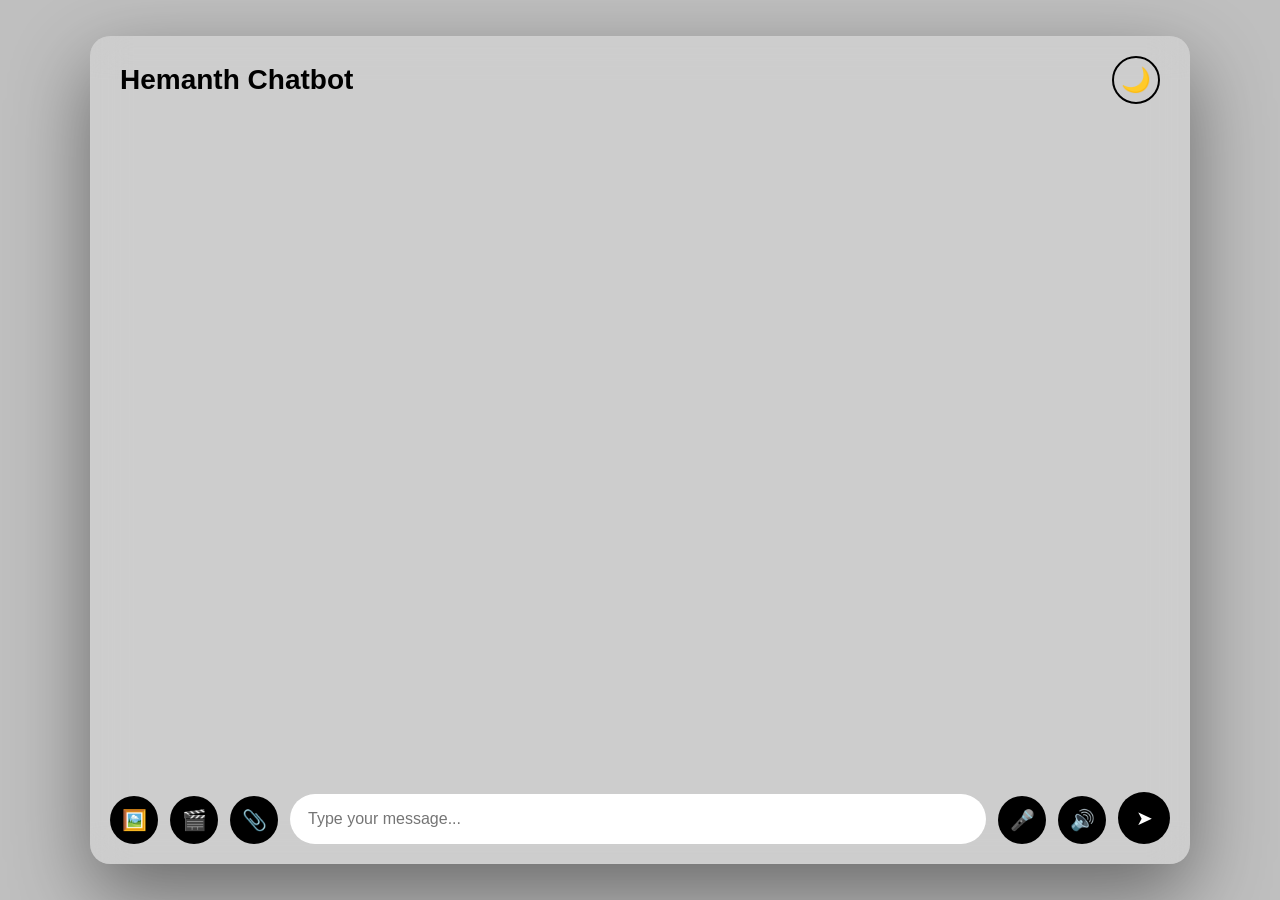
<file: docs/index.html>
<!DOCTYPE html>
<html lang="en">
<head>
  <meta charset="UTF-8" />
  <meta name="viewport" content="width=device-width, initial-scale=1.0, maximum-scale=1.0, user-scalable=no" />
  <title>Hemanth Chatbot</title>
  <link rel="stylesheet" href="style.css" />
</head>
<body>
</div>


  <div class="chat-wrapper">
    <div class="chat-container">
      <div class="chat-header">
        <h2>Hemanth Chatbot</h2>
        <button id="theme-toggle">🌙</button>
      </div>

      <div id="chat-box" class="chat-box"></div>
      
      <!-- Media preview area -->
      <div id="media-preview" class="media-preview"></div>
      
      <div class="input-area">
        <!-- Image upload -->
        <label for="image-input" class="attach-btn" title="Attach image">
          🖼️
        </label>
        <input
          type="file"
          id="image-input"
          accept="image/*"
          hidden
        />
        
        <!-- Video upload -->
        <label for="video-input" class="attach-btn" title="Attach video">
          🎬
        </label>
        <input
          type="file"
          id="video-input"
          accept="video/*"
          hidden
        />
        
        <!-- File upload -->
        <label for="file-input" class="attach-btn" title="Attach file">
          📎
        </label>
        <input
          type="file"
          id="file-input"
          accept=".pdf,.doc,.docx,.txt,.xls,.xlsx,.ppt,.pptx"
          hidden
        />

        <textarea
          id="user-input"
          placeholder="Type your message..."
          rows="1"
        ></textarea>

        <button id="voice-btn" class="voice-btn" title="Click to speak your message">🎤</button>
        <button id="tts-toggle" class="tts-btn" title="Speak replies aloud">🔊</button>
        <button id="send-btn" class="send-btn">➤</button>
      </div>



  <script src="config.js"></script>
  <script src="script.js"></script>
</body>
</html>
</file>
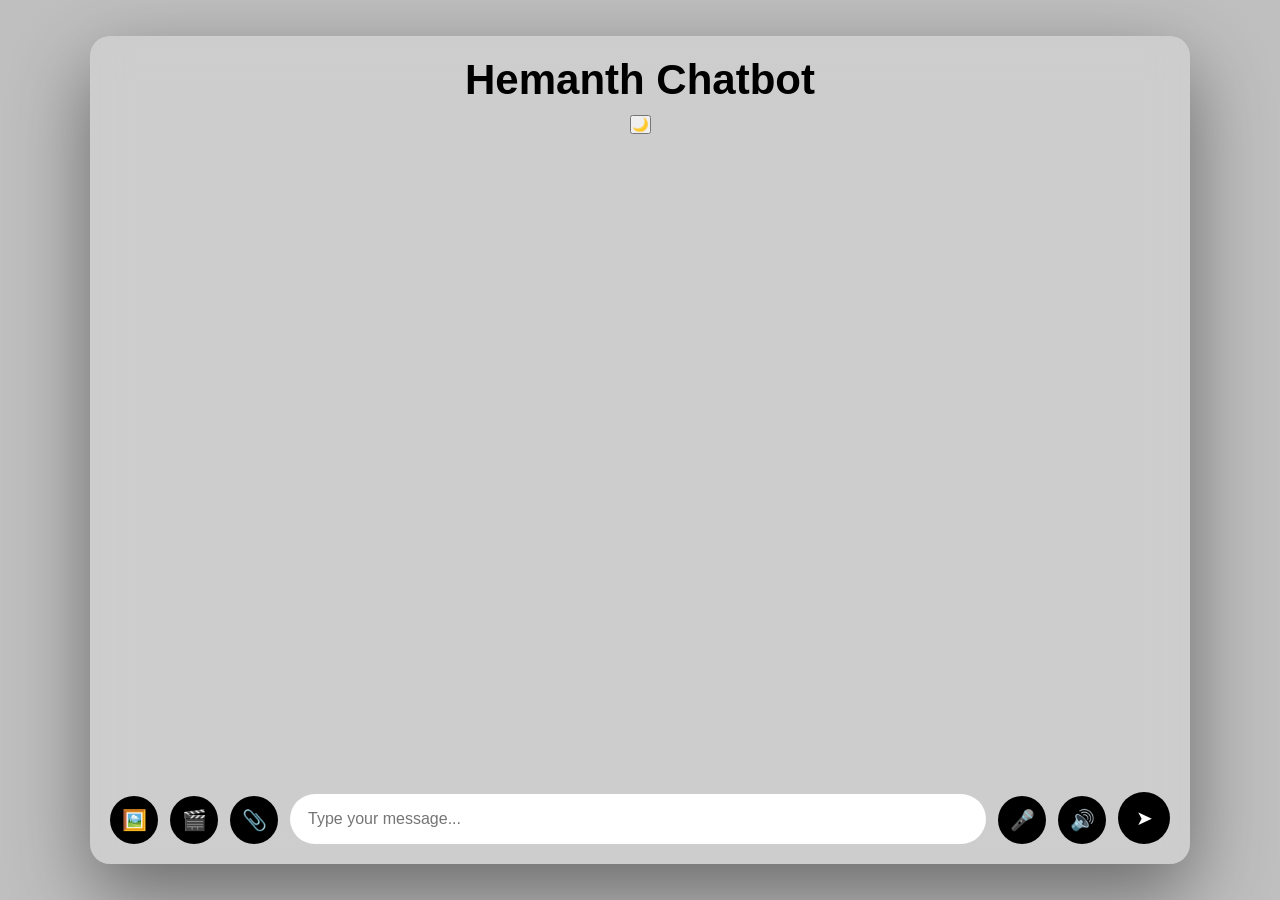
<file: frontend/index.html>
<!DOCTYPE html>
<html lang="en">
<head>
  <meta charset="UTF-8" />
  <title>Hemanth Chatbot</title>
  <link rel="stylesheet" href="style.css" />
</head>
<body>
</div>


  <div class="chat-wrapper">
    <div class="chat-container">
      <div class="chat-header">
        <h2>Hemanth Chatbot</h2>
        <button id="theme-toggle">🌙</button>
      </div>

      <div id="chat-box" class="chat-box"></div>
      
      <!-- Media preview area -->
      <div id="media-preview" class="media-preview"></div>
      
      <div class="input-area">
        <!-- Image upload -->
        <label for="image-input" class="attach-btn" title="Attach image">
          🖼️
        </label>
        <input
          type="file"
          id="image-input"
          accept="image/*"
          hidden
        />
        
        <!-- Video upload -->
        <label for="video-input" class="attach-btn" title="Attach video">
          🎬
        </label>
        <input
          type="file"
          id="video-input"
          accept="video/*"
          hidden
        />
        
        <!-- File upload -->
        <label for="file-input" class="attach-btn" title="Attach file">
          📎
        </label>
        <input
          type="file"
          id="file-input"
          accept=".pdf,.doc,.docx,.txt,.xls,.xlsx,.ppt,.pptx"
          hidden
        />

        <textarea
          id="user-input"
          placeholder="Type your message..."
          rows="1"
        ></textarea>

        <button id="voice-btn" class="voice-btn" title="Click to speak your message">🎤</button>
        <button id="tts-toggle" class="tts-btn" title="Speak replies aloud">🔊</button>
        <button id="send-btn" class="send-btn">➤</button>
      </div>



  <script src="config.js"></script>
  <script src="script.js"></script>
</body>
</html>
</file>
<file: docs/style.css>
* {
  margin: 0;
  padding: 0;
  box-sizing: border-box;
  font-family: "Segoe UI", Tahoma, Geneva, Verdana, sans-serif;
}

html, body {
  width: 100%;
  height: 100%;
}


body {
  background-image: url("https://images.unsplash.com/photo-1677442136019-21780ecad995");
  background-repeat: no-repeat;
  background-position: left center;
  background-size: cover;
  background-attachment: fixed;
}


body::before {
  content: "";
  position: fixed;
  inset: 0;
  background: rgba(0, 0, 0, 0.25);
  z-index: -1;
}
.app-container {
  display: flex;
  width: 100vw;
  height: 100vh;
}

.sidebar {
  width: 260px;
  background: rgba(0,0,0,0.6);
  color: white;
  padding: 15px;
  overflow-y: auto;
}
.chat-wrapper {
  position: fixed;
  inset: 0;
  display: flex;
  justify-content: center;
  align-items: center;
  z-index: 5;
}


.chat-container {
  width: 95vw;
  max-width: 1100px;
  height: 92vh;

  backdrop-filter: blur(18px);
  background: rgba(255, 255, 255, 0.22);
  border-radius: 20px;
  padding: 20px;

  display: flex;
  flex-direction: column;
  box-shadow: 0 30px 80px rgba(0,0,0,0.45);
  pointer-events: auto;
}

#chat-toggle {
  position: fixed;
  left: 20px;
  top: 50%;
  transform: translateY(-50%);
  background: #000;
  font-size: 28px;
  padding: 12px;
  border-radius: 50%;
  cursor: pointer;
  transition: transform 0.2s ease;
  z-index: 9999;
}

#chat-toggle:hover {
  transform: translateY(-50%) scale(1.3);
}

#chat-history {
  position: fixed;
  left: 70px;
  top: 50%;
  transform: translateY(-50%);
  width: 250px;
  max-height: 70vh;
  background: rgba(255,255,255,0.9);
  border-radius: 15px;
  padding: 10px;
  overflow-y: auto;
  box-shadow: 0 10px 40px rgba(0,0,0,0.3);
  display: none;
  z-index: 9998;
}


#chat-history.show {
  display: block;
}

#chat-history h3 {
  margin: 0 0 8px 0;
  font-size: 16px;
  text-align: center;
}

#chat-history ul {
  list-style: none;
  padding: 0;
  margin: 0;
}

#chat-history li {
  padding: 6px;
  border-bottom: 1px solid #ccc;
  font-size: 14px;
}

.chat-wrapper {
  position: fixed;
  inset: 0;
  display: flex;
  justify-content: center;
  align-items: center;
  pointer-events: none;
}

.chat-header {
  display: flex;
  justify-content: space-between;
  align-items: center;
  font-size: 28px;
  font-weight: 600;
  color: #000;
  margin-bottom: 12px;
  padding: 0 10px;
}

.chat-header h2 {
  margin: 0;
  font-size: 28px;
}

#theme-toggle {
  background: transparent;
  border: 2px solid #000;
  color: #000;
  font-size: 24px;
  padding: 8px 12px;
  border-radius: 50%;
  cursor: pointer;
  transition: all 0.3s ease;
  display: flex;
  align-items: center;
  justify-content: center;
  width: 48px;
  height: 48px;
}

#theme-toggle:hover {
  transform: scale(1.1);
  background: rgba(0, 0, 0, 0.1);
}

body.dark .chat-header {
  color: #fff;
}

body.dark #theme-toggle {
  border-color: #fff;
  color: #fff;
}

body.dark #theme-toggle:hover {
  background: rgba(255, 255, 255, 0.1);
}

#chat-box {
  flex: 1;
  overflow-y: auto;
  padding: 15px;
  display: flex;
  flex-direction: column;
  gap: 14px;

}


.message.user {
  align-self: flex-start;
  background: #808080;
  color: white;
  padding: 12px 18px;
  border-radius: 25px;
  max-width: 250px;
  text-align: left;
  white-space: pre-wrap;
  word-wrap: break-word;
  margin-bottom: 8px;
}


.message.bot .word-span.highlight {
  background: rgba(255, 200, 0, 0.7);
  border-radius: 3px;
  padding: 0 2px;
  font-weight: 600;
  color: #1a1a1a;
}

.message.bot {
  align-self: flex-end;
  background: #d3d3d3;
  color: black;
  padding: 14px 18px;
  border-radius: 22px;
  width: 70%;
  max-width: 70%;
  min-width: 70%;
  text-align: left;
  white-space: pre-wrap;
  word-break: break-word;
  margin-left: auto;
}

/* Bot typing / loader */
.message.bot.chat-loader {
  min-height: 24px;
  display: flex;
  align-items: center;
  gap: 4px;
  padding: 14px 20px;
}
.chat-loader .loader-dots {
  display: flex;
  gap: 6px;
  align-items: center;
}
.chat-loader .loader-dots span {
  width: 8px;
  height: 8px;
  border-radius: 50%;
  background: currentColor;
  opacity: 0.6;
  animation: loader-bounce 0.6s ease-in-out infinite;
}
.chat-loader .loader-dots span:nth-child(1) { animation-delay: 0s; }
.chat-loader .loader-dots span:nth-child(2) { animation-delay: 0.15s; }
.chat-loader .loader-dots span:nth-child(3) { animation-delay: 0.3s; }
@keyframes loader-bounce {
  0%, 80%, 100% { transform: scale(0.8); opacity: 0.5; }
  40% { transform: scale(1.2); opacity: 1; }
}

.message.media-message {
  display: flex;
  flex-direction: column;
  padding: 8px;
  background: transparent;
  max-width: 320px;
  width: auto;
}

.message.media-message img,
.message.media-message video {
  border-radius: 10px;
  box-shadow: 0 4px 8px rgba(0,0,0,0.2);
}

.media-preview {
  display: flex;
  gap: 10px;
  flex-wrap: wrap;
  margin-bottom: 10px;
  min-height: 0;
}

.media-item {
  position: relative;
  display: flex;
  flex-direction: column;
  align-items: center;
  background: rgba(200, 200, 200, 0.3);
  padding: 8px;
  border-radius: 8px;
  max-width: 100px;
}

.media-item img,
.media-item video {
  max-width: 80px;
  max-height: 80px;
  border-radius: 6px;
  object-fit: cover;
}

.media-item .file-name {
  font-size: 12px;
  text-align: center;
  margin-top: 4px;
  white-space: nowrap;
  overflow: hidden;
  text-overflow: ellipsis;
  width: 100%;
  color: #333;
}

body.dark .media-item .file-name {
  color: #aaa;
}

.media-item .remove-btn {
  position: absolute;
  top: -8px;
  right: -8px;
  background: #ff4444;
  color: white;
  border: none;
  border-radius: 50%;
  width: 24px;
  height: 24px;
  cursor: pointer;
  font-size: 14px;
  display: flex;
  align-items: center;
  justify-content: center;
  transition: transform 0.2s ease;
}

.media-item .remove-btn:hover {
  transform: scale(1.2);
}

body.dark .media-item {
  background: rgba(100, 100, 100, 0.3);
}

.input-area {
  display: flex;
  gap: 12px;
  margin-top: 12px;
  width: 100%;
  align-items: flex-end;
}

input, textarea {
  flex: 1;
  padding: 15px 18px;
  border-radius: 35px;
  border: none;
  outline: none;
  font-size: 16px;
  transition: transform 0.2s ease, box-shadow 0.2s ease;
}
#user-input {
  resize: none;
  min-height: 48px;
  max-height: 140px;
  line-height: 1.4;
  padding: 14px 18px;
  flex: 1;
  min-width: 0;
  font-family: "Segoe UI", Tahoma, Geneva, Verdana, sans-serif;
}

input:focus, textarea:focus {
  transform: scale(1.04);
  box-shadow: 0 0 12px rgba(0,0,0,0.35);
}

.send-btn {
  width: 52px;
  height: 52px;
  border-radius: 50%;
  border: none;
  background: #000;
  color: #fff;
  font-size: 20px;
  cursor: pointer;
  transition: transform 0.2s ease;
}

.send-btn:hover {
  transform: scale(1.2);
}

.attach-btn {
  width: 48px;
  height: 48px;
  display: flex;
  align-items: center;
  justify-content: center;
  background: #000;
  color: #fff;
  border-radius: 50%;
  cursor: pointer;
  font-size: 20px;
  transition: transform 0.2s ease, background 0.2s ease;
  border: none;
  flex-shrink: 0;
}

.attach-btn:hover {
  transform: scale(1.15);
  background: #333;
}

.voice-btn,
.tts-btn {
  width: 48px;
  height: 48px;
  display: flex;
  align-items: center;
  justify-content: center;
  background: #000;
  color: #fff;
  border-radius: 50%;
  cursor: pointer;
  font-size: 20px;
  transition: transform 0.2s ease, background 0.2s ease, box-shadow 0.2s ease;
  border: none;
  flex-shrink: 0;
}

.voice-btn:hover,
.tts-btn:hover {
  transform: scale(1.15);
  background: #333;
}

.voice-btn.listening {
  background: #c62828;
  box-shadow: 0 0 0 3px rgba(198, 40, 40, 0.5);
  animation: pulse-mic 1s ease-in-out infinite;
}

.tts-btn.active {
  background: #1565c0;
  box-shadow: 0 0 0 2px rgba(21, 101, 192, 0.4);
}

@keyframes pulse-mic {
  50% { box-shadow: 0 0 0 6px rgba(198, 40, 40, 0.2); }
}

body.dark .voice-btn,
body.dark .tts-btn {
  background: #333;
}

body.dark .voice-btn:hover,
body.dark .tts-btn:hover {
  background: #555;
}

body.dark .voice-btn.listening {
  background: #c62828;
}

body.dark .tts-btn.active {
  background: #1565c0;
}

body.dark .attach-btn {
  background: #333;
}

body.dark .attach-btn:hover {
  background: #555;
}

body.dark {
  background-color: #121212;
}

body.dark::before {
  background-color: rgba(0, 0, 0, 0.4);
}

body.dark .chat-container {
  background: rgba(40, 40, 40, 0.4);
  color: #eee;
}

body.dark .message.user {
  background: #388e3c;
  color: #fff;
}

body.dark .message.bot {
  background: #777777;
  color: #fff;
}

body.dark .message.bot .word-span.highlight {
  background: rgba(255, 220, 100, 0.65);
  color: #1a1a1a;
  font-weight: 600;
}

body.dark .chat-loader .loader-dots span {
  background: rgba(255, 255, 255, 0.9);
}

body.dark input {
  background: #1f1f1f;
  color: #fff;
}

body.dark input::placeholder {
  color: #aaa;
}

body.dark textarea {
  background: #1f1f1f;
  color: #fff;
}

body.dark textarea::placeholder {
  color: #aaa;
}

body.dark .send-btn {
  background: #333;
  color: #fff;
}

#chat-toggle {
  position: fixed;
  left: 20px;
  top: 50%;
  transform: translateY(-50%);
  font-size: 26px;
  background: #000;
  color: #fff;
  padding: 12px;
  border-radius: 50%;
  cursor: pointer;
  transition: transform 0.2s ease;
  z-index: 9999;
}

#chat-toggle:hover {
  transform: translateY(-50%) scale(1.3);
}

/* Sidebar panel */
#chat-history {
  position: fixed;
  left: -280px;
  top: 0;
  width: 260px;
  height: 100vh;
  background: rgba(20,20,20,0.95);
  color: white;
  padding: 15px;
  transition: left 0.3s ease;
  z-index: 9998;
}

#chat-history.show {
  left: 0;
}

#chat-history li {
  padding: 8px;
  cursor: pointer;
  border-bottom: 1px solid #444;
}

/* ========================================
   MOBILE RESPONSIVE STYLES
   ======================================== */

/* Tablets and smaller laptops */
@media (max-width: 1024px) {
  .chat-container {
    width: 96vw;
    height: 94vh;
    padding: 15px;
  }
  
  .chat-header {
    font-size: 24px;
  }
  
  .message.bot {
    width: 75%;
    max-width: 75%;
    min-width: 65%;
  }
}

/* Mobile devices (landscape and portrait) */
@media (max-width: 768px) {
  body {
    background-attachment: scroll;
  }
  
  .chat-container {
    width: 100vw;
    height: 100vh;
    max-width: 100vw;
    border-radius: 0;
    padding: 10px;
  }
  
  .chat-header {
    font-size: 20px;
    margin-bottom: 8px;
    display: flex;
    justify-content: space-between;
    align-items: center;
  }
  
  .chat-header h2 {
    font-size: 20px;
    margin: 0;
  }
  
  #theme-toggle {
    font-size: 24px;
    padding: 8px;
  }
  
  #chat-box {
    padding: 10px;
    gap: 10px;
  }
  
  .message.user {
    max-width: 75%;
    padding: 10px 14px;
    font-size: 15px;
  }
  
  .message.bot {
    width: 80%;
    max-width: 80%;
    min-width: 70%;
    padding: 12px 14px;
    font-size: 15px;
  }
  
  .input-area {
    gap: 8px;
    flex-wrap: wrap;
    margin-top: 8px;
  }
  
  #user-input {
    flex: 1;
    min-width: 100%;
    order: 1;
    font-size: 16px;
    padding: 12px 16px;
    min-height: 44px;
  }
  
  .attach-btn {
    width: 44px;
    height: 44px;
    font-size: 18px;
    order: 2;
  }
  
  .voice-btn,
  .tts-btn {
    width: 44px;
    height: 44px;
    font-size: 18px;
    order: 3;
  }
  
  .send-btn {
    width: 44px;
    height: 44px;
    font-size: 18px;
    order: 4;
  }
  
  /* Make buttons fill remaining space on second row */
  .input-area::after {
    content: "";
    flex-basis: 100%;
    height: 0;
    order: 0;
  }
  
  .media-preview {
    margin-bottom: 8px;
  }
  
  .media-item {
    max-width: 80px;
  }
  
  .media-item img,
  .media-item video {
    max-width: 70px;
    max-height: 70px;
  }
}

/* Small mobile devices (portrait) */
@media (max-width: 480px) {
  .chat-header {
    font-size: 18px;
  }
  
  .chat-header h2 {
    font-size: 18px;
  }
  
  #theme-toggle {
    font-size: 20px;
    padding: 6px;
  }
  
  #chat-box {
    padding: 8px;
  }
  
  .message.user {
    max-width: 80%;
    padding: 9px 12px;
    font-size: 14px;
  }
  
  .message.bot {
    width: 85%;
    max-width: 85%;
    min-width: 75%;
    padding: 10px 12px;
    font-size: 14px;
  }
  
  #user-input {
    font-size: 16px;
    padding: 10px 14px;
    min-height: 42px;
  }
  
  .attach-btn,
  .voice-btn,
  .tts-btn,
  .send-btn {
    width: 40px;
    height: 40px;
    font-size: 16px;
  }
  
  .media-item {
    max-width: 70px;
  }
  
  .media-item img,
  .media-item video {
    max-width: 60px;
    max-height: 60px;
  }
  
  .media-item .file-name {
    font-size: 11px;
  }
}

/* Very small devices */
@media (max-width: 360px) {
  .chat-container {
    padding: 8px;
  }
  
  .chat-header h2 {
    font-size: 16px;
  }
  
  #theme-toggle {
    font-size: 18px;
  }
  
  .message.user,
  .message.bot {
    font-size: 13px;
  }
  
  .attach-btn,
  .voice-btn,
  .tts-btn,
  .send-btn {
    width: 36px;
    height: 36px;
    font-size: 14px;
  }
  
  .input-area {
    gap: 6px;
  }
}

/* Landscape orientation adjustments */
@media (max-height: 500px) and (orientation: landscape) {
  .chat-container {
    height: 100vh;
    padding: 8px;
  }
  
  .chat-header {
    margin-bottom: 6px;
  }
  
  #chat-box {
    padding: 8px;
  }
  
  #user-input {
    min-height: 38px;
    max-height: 60px;
  }
  
  .message.user,
  .message.bot {
    padding: 8px 12px;
  }
}

/* Touch-friendly enhancements */
@media (pointer: coarse) {
  .attach-btn,
  .voice-btn,
  .tts-btn,
  .send-btn {
    min-width: 44px;
    min-height: 44px;
  }
  
  .attach-btn:active,
  .voice-btn:active,
  .tts-btn:active,
  .send-btn:active {
    transform: scale(0.95);
  }
  
  .media-item .remove-btn {
    width: 28px;
    height: 28px;
    font-size: 16px;
    top: -6px;
    right: -6px;
  }
}
</file>
<file: frontend/style.css>
* {
  margin: 0;
  padding: 0;
  box-sizing: border-box;
  font-family: "Segoe UI", Tahoma, Geneva, Verdana, sans-serif;
}

html, body {
  width: 100%;
  height: 100%;
}


body {
  background-image: url("https://images.unsplash.com/photo-1677442136019-21780ecad995");
  background-repeat: no-repeat;
  background-position: left center;
  background-size: cover;
  background-attachment: fixed;
}


body::before {
  content: "";
  position: fixed;
  inset: 0;
  background: rgba(0, 0, 0, 0.25);
  z-index: -1;
}
.app-container {
  display: flex;
  width: 100vw;
  height: 100vh;
}

.sidebar {
  width: 260px;
  background: rgba(0,0,0,0.6);
  color: white;
  padding: 15px;
  overflow-y: auto;
}
.chat-wrapper {
  position: fixed;
  inset: 0;
  display: flex;
  justify-content: center;
  align-items: center;
  z-index: 5;
}


.chat-container {
  width: 95vw;
  max-width: 1100px;
  height: 92vh;

  backdrop-filter: blur(18px);
  background: rgba(255, 255, 255, 0.22);
  border-radius: 20px;
  padding: 20px;

  display: flex;
  flex-direction: column;
  box-shadow: 0 30px 80px rgba(0,0,0,0.45);
  pointer-events: auto;
}

#chat-toggle {
  position: fixed;
  left: 20px;
  top: 50%;
  transform: translateY(-50%);
  background: #000;
  font-size: 28px;
  padding: 12px;
  border-radius: 50%;
  cursor: pointer;
  transition: transform 0.2s ease;
  z-index: 9999;
}

#chat-toggle:hover {
  transform: translateY(-50%) scale(1.3);
}

#chat-history {
  position: fixed;
  left: 70px;
  top: 50%;
  transform: translateY(-50%);
  width: 250px;
  max-height: 70vh;
  background: rgba(255,255,255,0.9);
  border-radius: 15px;
  padding: 10px;
  overflow-y: auto;
  box-shadow: 0 10px 40px rgba(0,0,0,0.3);
  display: none;
  z-index: 9998;
}


#chat-history.show {
  display: block;
}

#chat-history h3 {
  margin: 0 0 8px 0;
  font-size: 16px;
  text-align: center;
}

#chat-history ul {
  list-style: none;
  padding: 0;
  margin: 0;
}

#chat-history li {
  padding: 6px;
  border-bottom: 1px solid #ccc;
  font-size: 14px;
}

.chat-wrapper {
  position: fixed;
  inset: 0;
  display: flex;
  justify-content: center;
  align-items: center;
  pointer-events: none;
}

.chat-header {
  text-align: center;
  font-size: 28px;
  font-weight: 600;
  color: #000;
  margin-bottom: 12px;
}

#chat-box {
  flex: 1;
  overflow-y: auto;
  padding: 15px;
  display: flex;
  flex-direction: column;
  gap: 14px;

}


.message.user {
  align-self: flex-start;
  background: #808080;
  color: white;
  padding: 12px 18px;
  border-radius: 25px;
  max-width: 250px;
  text-align: left;
  white-space: pre-wrap;
  word-wrap: break-word;
  margin-bottom: 8px;
}


.message.bot .word-span.highlight {
  background: rgba(255, 200, 0, 0.7);
  border-radius: 3px;
  padding: 0 2px;
  font-weight: 600;
  color: #1a1a1a;
}

.message.bot {
  align-self: flex-end;
  background: #d3d3d3;
  color: black;
  padding: 14px 18px;
  border-radius: 22px;
  width: 70%;
  max-width: 70%;
  min-width: 70%;
  text-align: left;
  white-space: pre-wrap;
  word-break: break-word;
  margin-left: auto;
}

/* Bot typing / loader */
.message.bot.chat-loader {
  min-height: 24px;
  display: flex;
  align-items: center;
  gap: 4px;
  padding: 14px 20px;
}
.chat-loader .loader-dots {
  display: flex;
  gap: 6px;
  align-items: center;
}
.chat-loader .loader-dots span {
  width: 8px;
  height: 8px;
  border-radius: 50%;
  background: currentColor;
  opacity: 0.6;
  animation: loader-bounce 0.6s ease-in-out infinite;
}
.chat-loader .loader-dots span:nth-child(1) { animation-delay: 0s; }
.chat-loader .loader-dots span:nth-child(2) { animation-delay: 0.15s; }
.chat-loader .loader-dots span:nth-child(3) { animation-delay: 0.3s; }
@keyframes loader-bounce {
  0%, 80%, 100% { transform: scale(0.8); opacity: 0.5; }
  40% { transform: scale(1.2); opacity: 1; }
}

.message.media-message {
  display: flex;
  flex-direction: column;
  padding: 8px;
  background: transparent;
  max-width: 320px;
  width: auto;
}

.message.media-message img,
.message.media-message video {
  border-radius: 10px;
  box-shadow: 0 4px 8px rgba(0,0,0,0.2);
}

.media-preview {
  display: flex;
  gap: 10px;
  flex-wrap: wrap;
  margin-bottom: 10px;
  min-height: 0;
}

.media-item {
  position: relative;
  display: flex;
  flex-direction: column;
  align-items: center;
  background: rgba(200, 200, 200, 0.3);
  padding: 8px;
  border-radius: 8px;
  max-width: 100px;
}

.media-item img,
.media-item video {
  max-width: 80px;
  max-height: 80px;
  border-radius: 6px;
  object-fit: cover;
}

.media-item .file-name {
  font-size: 12px;
  text-align: center;
  margin-top: 4px;
  white-space: nowrap;
  overflow: hidden;
  text-overflow: ellipsis;
  width: 100%;
  color: #333;
}

body.dark .media-item .file-name {
  color: #aaa;
}

.media-item .remove-btn {
  position: absolute;
  top: -8px;
  right: -8px;
  background: #ff4444;
  color: white;
  border: none;
  border-radius: 50%;
  width: 24px;
  height: 24px;
  cursor: pointer;
  font-size: 14px;
  display: flex;
  align-items: center;
  justify-content: center;
  transition: transform 0.2s ease;
}

.media-item .remove-btn:hover {
  transform: scale(1.2);
}

body.dark .media-item {
  background: rgba(100, 100, 100, 0.3);
}

.input-area {
  display: flex;
  gap: 12px;
  margin-top: 12px;
  width: 100%;
  align-items: flex-end;
}

input, textarea {
  flex: 1;
  padding: 15px 18px;
  border-radius: 35px;
  border: none;
  outline: none;
  font-size: 16px;
  transition: transform 0.2s ease, box-shadow 0.2s ease;
}
#user-input {
  resize: none;
  min-height: 48px;
  max-height: 140px;
  line-height: 1.4;
  padding: 14px 18px;
  flex: 1;
  min-width: 0;
  font-family: "Segoe UI", Tahoma, Geneva, Verdana, sans-serif;
}

input:focus, textarea:focus {
  transform: scale(1.04);
  box-shadow: 0 0 12px rgba(0,0,0,0.35);
}

.send-btn {
  width: 52px;
  height: 52px;
  border-radius: 50%;
  border: none;
  background: #000;
  color: #fff;
  font-size: 20px;
  cursor: pointer;
  transition: transform 0.2s ease;
}

.send-btn:hover {
  transform: scale(1.2);
}

.attach-btn {
  width: 48px;
  height: 48px;
  display: flex;
  align-items: center;
  justify-content: center;
  background: #000;
  color: #fff;
  border-radius: 50%;
  cursor: pointer;
  font-size: 20px;
  transition: transform 0.2s ease, background 0.2s ease;
  border: none;
  flex-shrink: 0;
}

.attach-btn:hover {
  transform: scale(1.15);
  background: #333;
}

.voice-btn,
.tts-btn {
  width: 48px;
  height: 48px;
  display: flex;
  align-items: center;
  justify-content: center;
  background: #000;
  color: #fff;
  border-radius: 50%;
  cursor: pointer;
  font-size: 20px;
  transition: transform 0.2s ease, background 0.2s ease, box-shadow 0.2s ease;
  border: none;
  flex-shrink: 0;
}

.voice-btn:hover,
.tts-btn:hover {
  transform: scale(1.15);
  background: #333;
}

.voice-btn.listening {
  background: #c62828;
  box-shadow: 0 0 0 3px rgba(198, 40, 40, 0.5);
  animation: pulse-mic 1s ease-in-out infinite;
}

.tts-btn.active {
  background: #1565c0;
  box-shadow: 0 0 0 2px rgba(21, 101, 192, 0.4);
}

@keyframes pulse-mic {
  50% { box-shadow: 0 0 0 6px rgba(198, 40, 40, 0.2); }
}

body.dark .voice-btn,
body.dark .tts-btn {
  background: #333;
}

body.dark .voice-btn:hover,
body.dark .tts-btn:hover {
  background: #555;
}

body.dark .voice-btn.listening {
  background: #c62828;
}

body.dark .tts-btn.active {
  background: #1565c0;
}

body.dark .attach-btn {
  background: #333;
}

body.dark .attach-btn:hover {
  background: #555;
}

body.dark {
  background-color: #121212;
}

body.dark::before {
  background-color: rgba(0, 0, 0, 0.4);
}

body.dark .chat-container {
  background: rgba(40, 40, 40, 0.4);
  color: #eee;
}

body.dark .message.user {
  background: #388e3c;
  color: #fff;
}

body.dark .message.bot {
  background: #777777;
  color: #fff;
}

body.dark .message.bot .word-span.highlight {
  background: rgba(255, 220, 100, 0.65);
  color: #1a1a1a;
  font-weight: 600;
}

body.dark .chat-loader .loader-dots span {
  background: rgba(255, 255, 255, 0.9);
}

body.dark input {
  background: #1f1f1f;
  color: #fff;
}

body.dark input::placeholder {
  color: #aaa;
}

body.dark textarea {
  background: #1f1f1f;
  color: #fff;
}

body.dark textarea::placeholder {
  color: #aaa;
}

body.dark .send-btn {
  background: #333;
  color: #fff;
}

#chat-toggle {
  position: fixed;
  left: 20px;
  top: 50%;
  transform: translateY(-50%);
  font-size: 26px;
  background: #000;
  color: #fff;
  padding: 12px;
  border-radius: 50%;
  cursor: pointer;
  transition: transform 0.2s ease;
  z-index: 9999;
}

#chat-toggle:hover {
  transform: translateY(-50%) scale(1.3);
}

/* Sidebar panel */
#chat-history {
  position: fixed;
  left: -280px;
  top: 0;
  width: 260px;
  height: 100vh;
  background: rgba(20,20,20,0.95);
  color: white;
  padding: 15px;
  transition: left 0.3s ease;
  z-index: 9998;
}

#chat-history.show {
  left: 0;
}

#chat-history li {
  padding: 8px;
  cursor: pointer;
  border-bottom: 1px solid #444;
}
</file>
